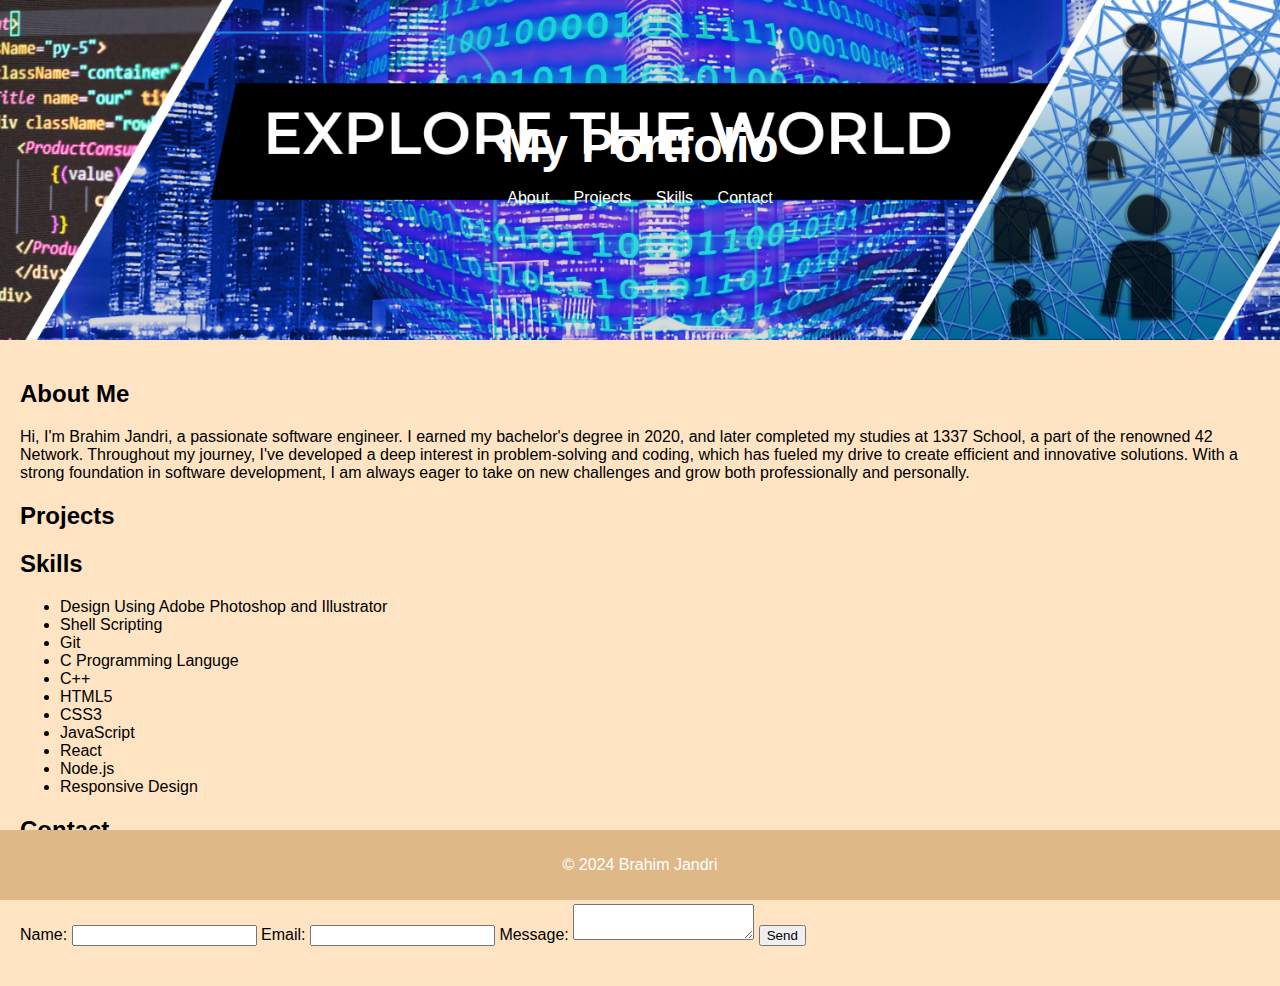
<file: index.html>
<!DOCTYPE html>
<html lang="en">

<head>
  <meta charset="UTF-8" />
  <meta name="viewport" content="width=device-width, initial-scale=1.0" />
  <title>Brahim Jandri</title>
  <link rel="stylesheet" href="style.css" />
  <script src="scripts.js" defer></script>
</head>

<body style="background-color: bisque;">
  <header class="banner">
    <div class="banner-content">
      <h1>My Portfolio</h1>
      <nav>
        <ul>
          <li><a href="#about">About</a></li>
          <li><a href="./project.html">Projects</a></li>
          <li><a href="#skills">Skills</a></li>
          <li><a href="#contact">Contact</a></li>
        </ul>
      </nav>
    </div>
  </header>
  <main>
    <section id="about">
      <h2>About Me</h2>
      <p>
        Hi, I'm Brahim Jandri, a passionate software engineer. I earned my bachelor's degree in 2020, and later
        completed my studies at 1337 School, a part of the renowned 42 Network. Throughout my journey, I've developed a
        deep interest in problem-solving and coding, which has fueled my drive to create efficient and innovative
        solutions. With a strong foundation in software development, I am always eager to take on new challenges and
        grow both professionally and personally.
      </p>
    </section>
    <section id="projects" class="project-page" src="./project.html">
      <h2>Projects</h2>
      <div class="project">
      </div>
    </section>
    <section id="skills">
      <h2>Skills</h2>
      <ul>
        <li>Design Using Adobe Photoshop and Illustrator</li>
        <li>Shell Scripting</li>
        <li>Git</li>
        <li>C Programming Languge</li>
        <li>C++</li>
        <li>HTML5</li>
        <li>CSS3</li>
        <li>JavaScript</li>
        <li>React</li>
        <li>Node.js</li>
        <li>Responsive Design</li>
      </ul>
    </section>
    <section id="contact">
      <h2>Contact</h2>
      <h4>Emai : bjandri.1337@gmail.com</h4>
      <form id="contact-form">
        <label for="name">Name:</label>
        <input type="text" id="name" name="name" required />
        <label for="email">Email:</label>
        <input type="email" id="email" name="email" required />
        <label for="message">Message:</label>
        <textarea id="message" name="message" required></textarea>
        <button type="submit">Send</button>
      </form>
    </section>
  </main>
  <footer style="background-color: burlywood;">
    <p>&copy; 2024 Brahim Jandri</p>
  </footer>
</body>

</html>
</file>
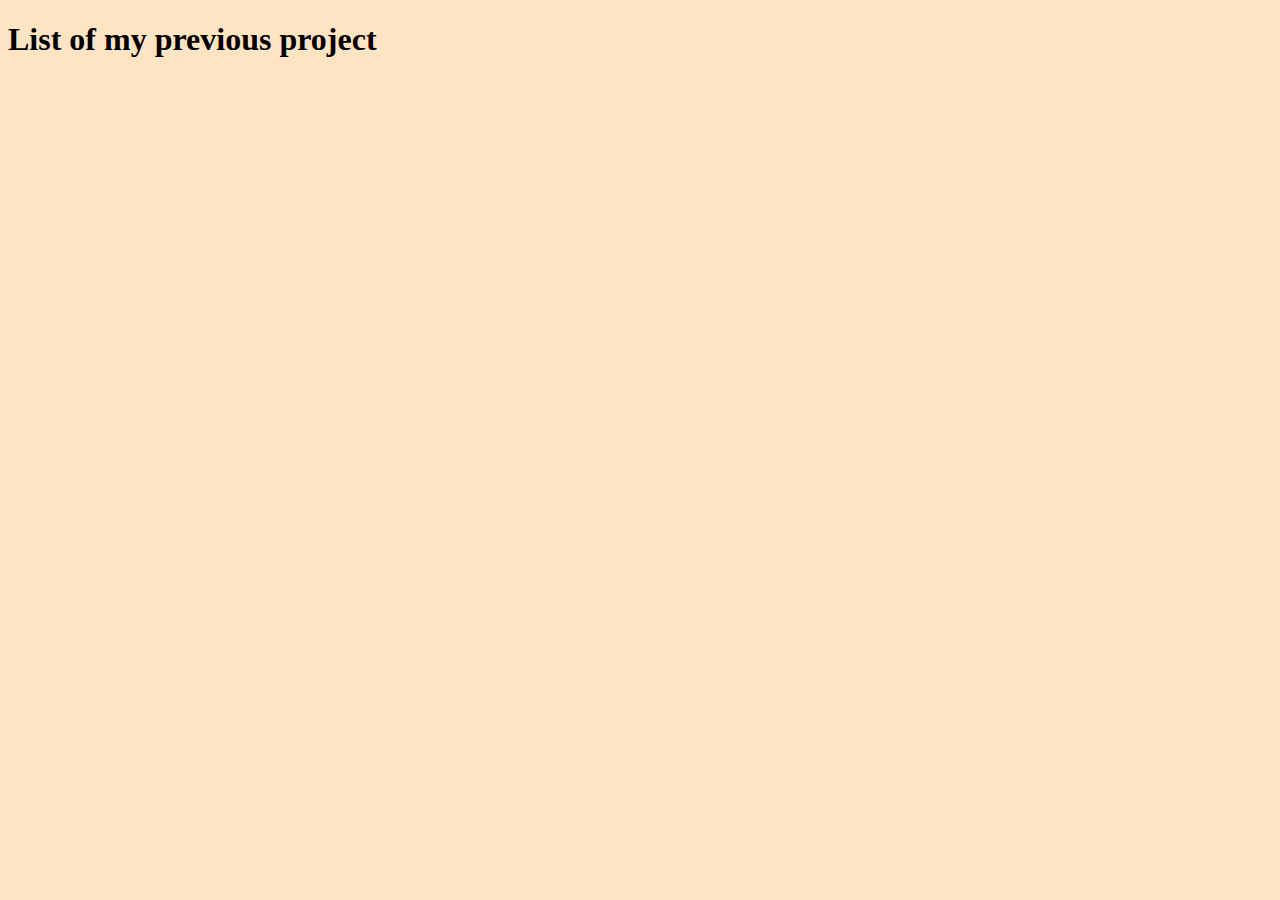
<file: project.html>
<!DOCTYPE html>
<html lang="en">
<head>
    <meta charset="UTF-8">
    <meta name="viewport" content="width=device-width, initial-scale=1.0">
    <title>Projects</title>
</head>
<body style="background-color: bisque;">
    <h1>List of my previous project</h1>
</body>
</html>
</file>
<file: style.css>
body {
    font-family: Arial, sans-serif;
    margin: 0;
    padding: 0;
    background-color: #f4f4f4;
}

header {
    background: #0380fd;
    color: #fff;
    padding: 10px 0;
}

.banner {
    background-image: url(./explore\ the\ world.png);
    background-size: cover;
    background-position: center;
    height: 300px;
    color: white;
    display: flex;
    align-items: center;
    justify-content: center;
    text-align: center;
    padding: 20px;
}

.banner-content h1 {
    font-size: 3em;
    margin: 0;
}

.banner-content p {
    font-size: 1.5em;
    margin: 0;
}

header h1 {
    margin: 0;
    padding: 0;
    text-align: center;
}

nav ul {
    list-style: none;
    padding: 0;
    text-align: center;
}

nav ul li {
    display: inline;
    margin: 0 10px;
}

nav ul li a {
    color: #fff;
    text-decoration: none;
}

main {
    padding: 20px;
}

section {
    margin-bottom: 20px;
}


footer {
    background: #3b3e41;
    color: #fff;
    text-align: center;
    padding: 10px 0;
    position: fixed;
    bottom: 0;
    width: 100%;
}
</file>
